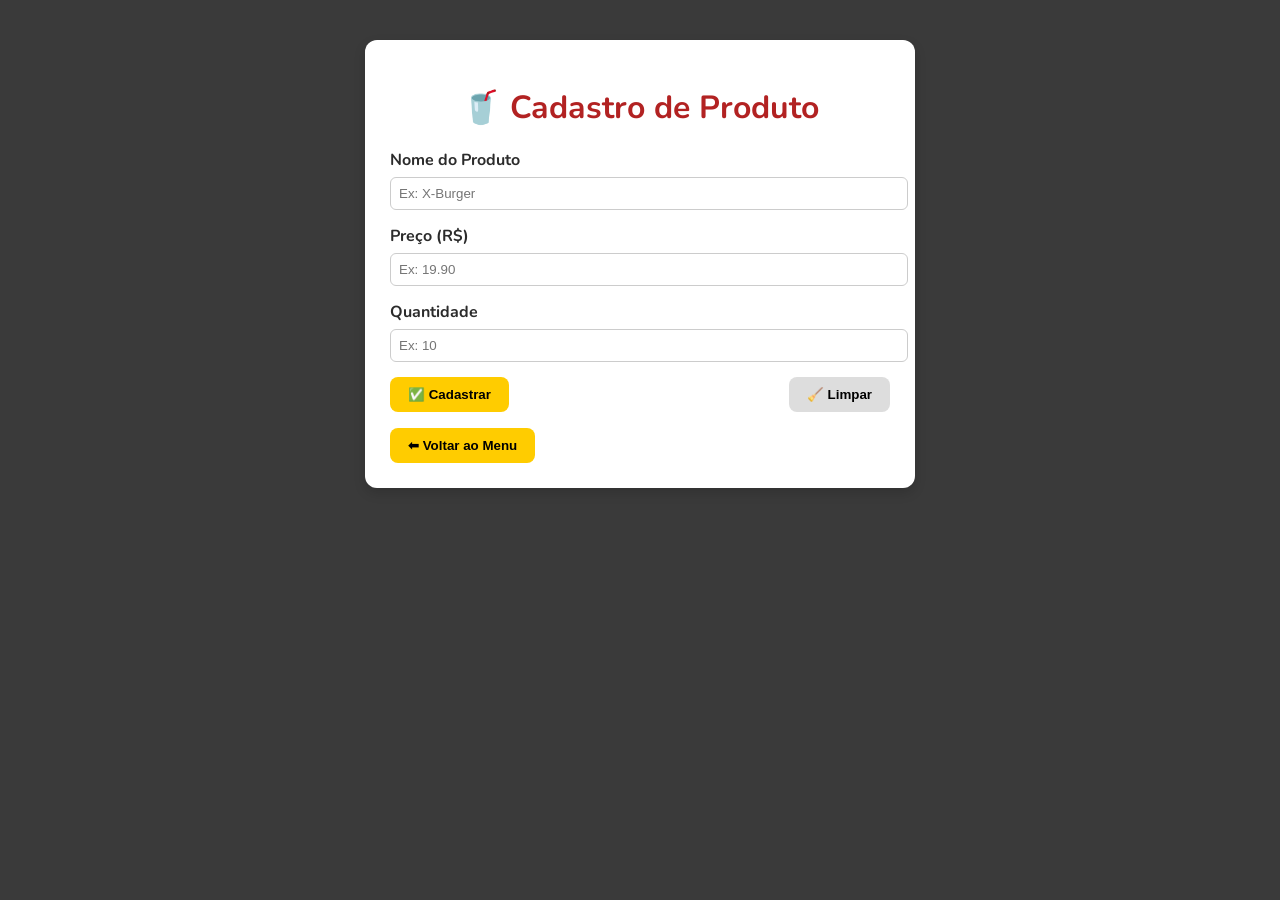
<file: src/main/resources/static/cadastrar-produtos.html>
<!DOCTYPE html>
<html lang="pt-br">
<head>
  <meta charset="UTF-8">
  <title>Cadastro de Produto</title>
  <link href="https://fonts.googleapis.com/css2?family=Nunito:wght@600;700&display=swap" rel="stylesheet">
  <link rel="stylesheet" href="css/stylecadastro.css">
</head>
<body>
  <div class="container">
    <h1>🥤 Cadastro de Produto</h1>

    <form id="formCadastro">
      <div class="form-group">
        <label for="nome">Nome do Produto</label>
        <input type="text" id="nome" placeholder="Ex: X-Burger">
      </div>

      <div class="form-group">
        <label for="preco">Preço (R$)</label>
        <input type="text" id="preco" step="0.01" placeholder="Ex: 19.90">
      </div>

      <div class="form-group">
        <label for="quantidade">Quantidade</label>
        <input type="number" id="quantidade" placeholder="Ex: 10">
      </div>

      <div class="actions">
        <button type="submit" class="btn">✅ Cadastrar</button>
        <button type="reset" class="btn btn-secundario">🧹 Limpar</button>
      </div>
    </form>

    <!-- Mensagem de sucesso/erro -->
    <p id="mensagem" class="mensagem"></p>
    <button class="btn" onclick="window.location.href = 'index.html'">⬅ Voltar ao Menu</button>
  </div>

  <script src="js/scriptcadastro.js"></script>
</body>
</html>
</file>
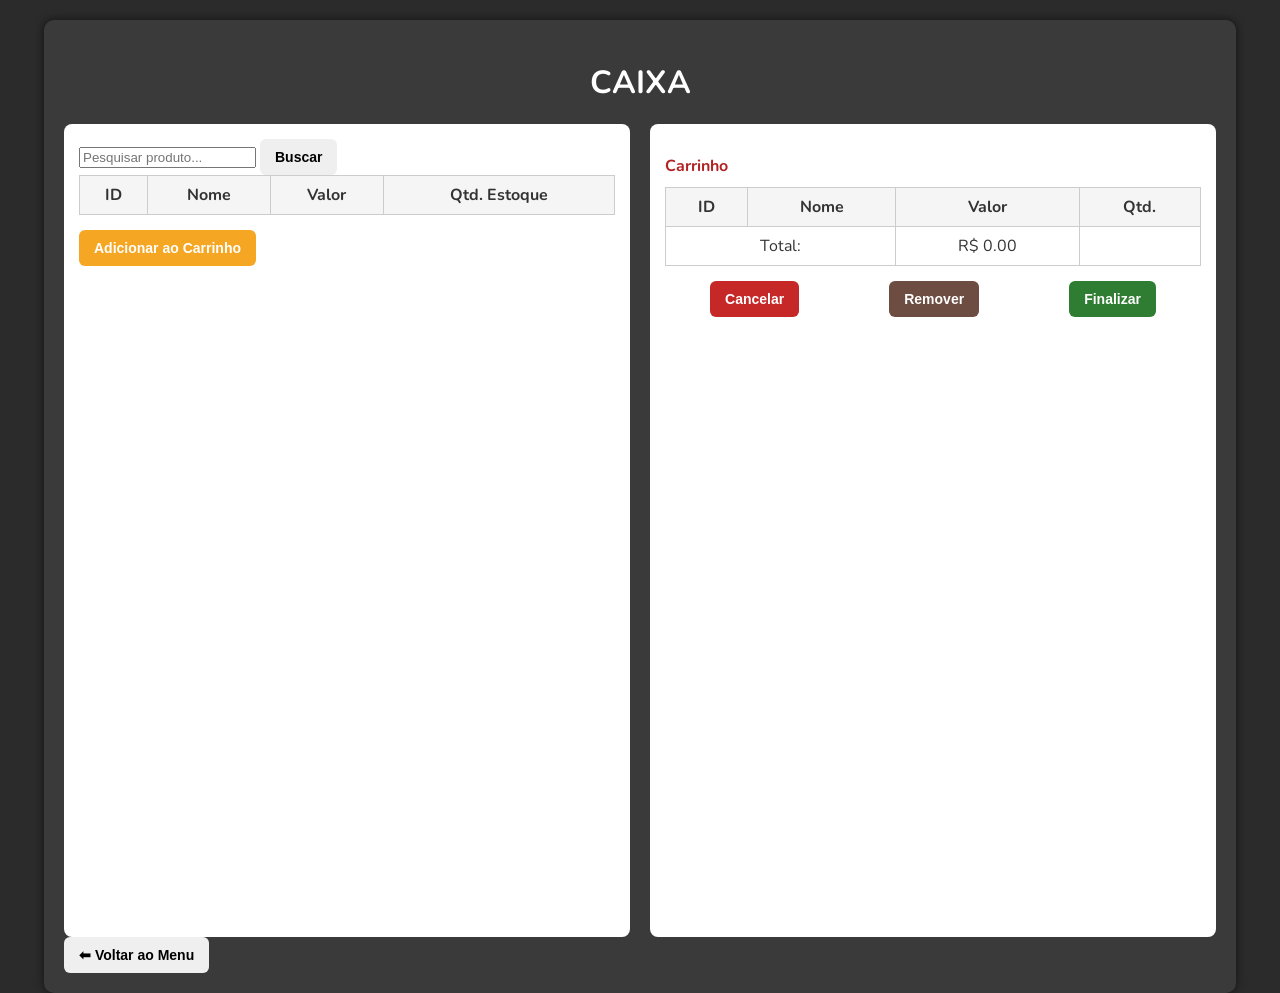
<file: src/main/resources/static/caixa.html>
<!DOCTYPE html>
<html lang="pt-br">
    <head>
        <meta charset="UTF-8">
        <title>Caixa - BK Style</title>
        <link href="https://fonts.googleapis.com/css2?family=Nunito:wght@600;700&display=swap" rel="stylesheet">
        <link rel="stylesheet" href="css/stylecaixa.css">
    </head>
    <body>
        <div class="container">
            <h1>CAIXA</h1>
            <div class="tables">
                <!-- Tabela da esquerda -->
                <div class="table-box">
                    <input type="text" id="search" placeholder="Pesquisar produto...">
                    <button id="btnSearch" class="btn btn-search">Buscar</button>
                    <table id="table-produtos">
                        <thead>
                            <tr>
                                <th>ID</th>
                                <th>Nome</th>
                                <th>Valor</th>
                                <th>Qtd. Estoque</th>
                            </tr>
                        </thead>
                        <tbody>
                            <!-- Os produtos serão adicionados aqui pelo JavaScript -->
                        </tbody>
                    </table>
                    <button id="btnAdd" class="btn btn-add">Adicionar ao Carrinho</button>
                </div>

                <!-- Tabela da direita -->
                <div class="table-box">
                    <h3>Carrinho</h3>
                    <table id="table-carrinho">
                        <thead>
                            <tr>
                                <th>ID</th>
                                <th>Nome</th>
                                <th>Valor</th>
                                <th>Qtd.</th>
                            </tr>
                        </thead>
                        <tbody>
                            <!-- Itens adicionados pelo JavaScript -->
                        </tbody>
                        <tfoot>
                            <tr>
                                <td colspan="2">Total:</td>
                                <td id="valorTotal">R$ 0,00</td>
                                <td></td>
                            </tr>
                        </tfoot>
                    </table>

                    <div class="actions">
                        <button id="btnCancel" class="btn btn-cancel">Cancelar</button>
                        <button id="btnRemove" class="btn btn-remove">Remover</button>
                        <button id="btnFinish" class="btn btn-finish">Finalizar</button>
                    </div>
                </div>
            </div>
            <button class="btn" onclick="window.location.href = 'index.html'">⬅ Voltar ao Menu</button>
        </div>
        <script src="js/scriptcaixa.js"></script>
    </body>
</html>
</file>
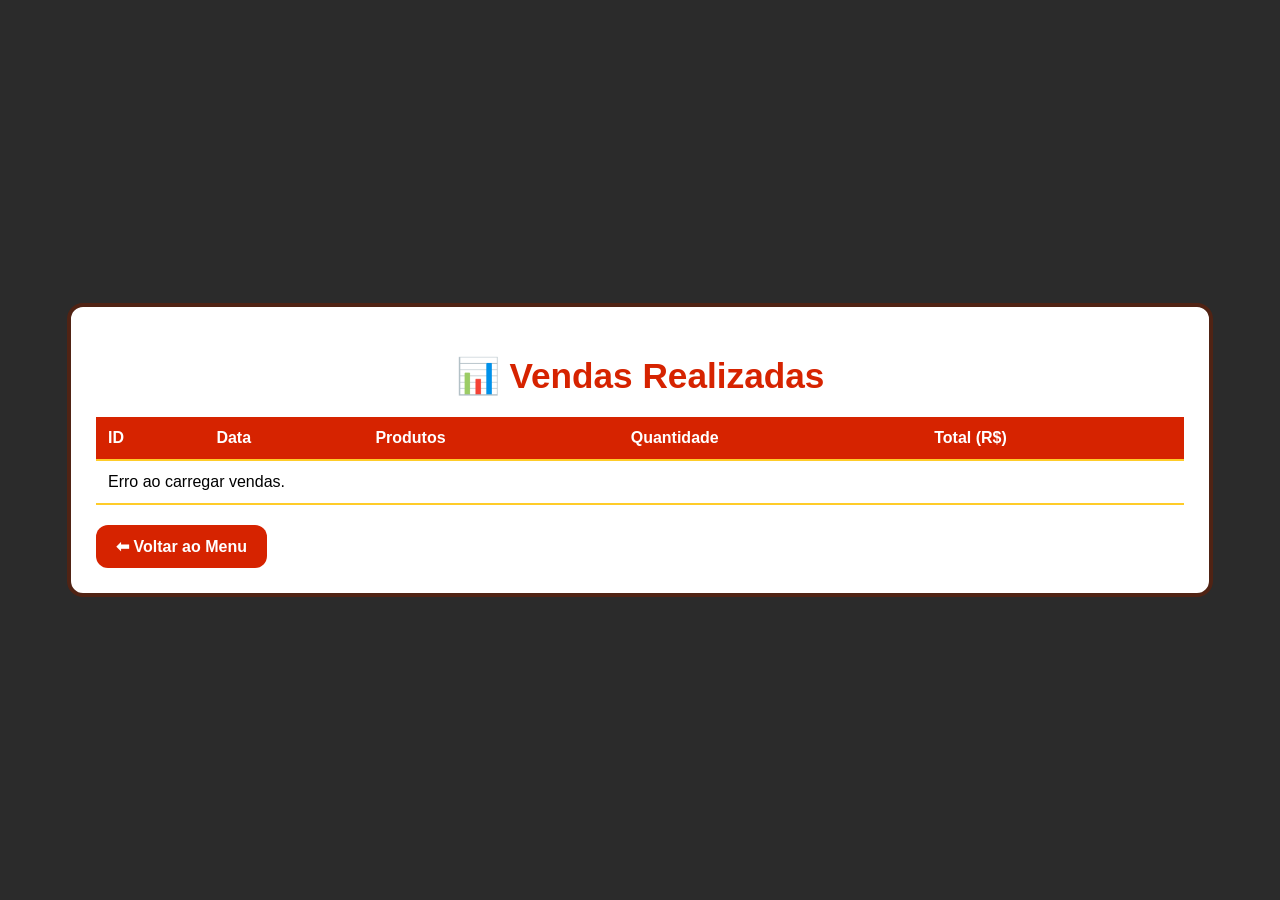
<file: src/main/resources/static/vendas.html>
<!DOCTYPE html>
<html lang="pt-BR">
<head>
    <meta charset="UTF-8">
    <title>Listagem de Vendas</title>
    <link rel="stylesheet" href="css/stylelistar.css"> <!-- mantém o mesmo estilo -->
</head>
<body>
    <div class="container">
        <h1>📊 Vendas Realizadas</h1>

        <table>
            <thead>
                <tr>
                    <th>ID</th>
                    <th>Data</th>
                    <th>Produtos</th>
                    <th>Quantidade</th>
                    <th>Total (R$)</th>
                </tr>
            </thead>
            <tbody id="tabela-vendas">
                <!-- preenchido via JS -->
            </tbody>
        </table>

        <div class="acoes">
            <button class="btn" onclick="window.location.href='index.html'">⬅ Voltar ao Menu</button>
        </div>
    </div>

    <script src="js/scriptvendas.js"></script>
</body>
</html>
</file>
<file: src/main/resources/static/css/stylecadastro.css>
body {
  font-family: 'Nunito', sans-serif;
  background-color: #3a3a3a;
  color: #2b2b2b;
  margin: 0;
  padding: 0;
}

.container {
  max-width: 500px;
  margin: 40px auto;
  background: #fff;
  padding: 25px;
  border-radius: 12px;
  box-shadow: 0px 5px 12px rgba(0,0,0,0.15);
}

h1 {
  text-align: center;
  margin-bottom: 20px;
  color: #b22222;
}

.form-group {
  margin-bottom: 15px;
}

label {
  display: block;
  margin-bottom: 6px;
  font-weight: bold;
}

input {
  width: 100%;
  padding: 8px;
  border-radius: 6px;
  border: 1px solid #ccc;
}

.actions {
  display: flex;
  justify-content: space-between;
  margin-top: 15px;
}

.btn {
  background: #ffcc00;
  border: none;
  padding: 10px 18px;
  border-radius: 8px;
  cursor: pointer;
  font-weight: bold;
}

.btn:hover {
  background: #e6b800;
}

.btn-secundario {
  background: #ddd;
}

#mensagem {
  margin-top: 15px;
  font-weight: bold;
  text-align: center;
}
</file>
<file: src/main/resources/static/css/stylecaixa.css>
body {
      font-family: 'Nunito', sans-serif;
      margin: 0;
      background-color: #2b2b2b;
      color: #fff;
    }

    .container {
      width: 90%;
      margin: auto;
      margin-top: 20px;
      padding: 20px;
      background-color: #3a3a3a;
      border-radius: 10px;
      box-shadow: 0 0 10px rgba(0,0,0,0.6);
    }

    h1 {
      text-align: center;
      font-size: 2rem;
      margin-bottom: 20px;
      font-weight: bold;
      color: #fff;
    }

    .tables {
      display: flex;
      justify-content: space-between;
      gap: 20px;
    }
    
    .search {
      width: 200px;
      padding: 12px;
      border: 2px solid #502314;
      border-radius: 10px;
      font-size: 1rem;
    }

    .table-box {
      flex: 1;
      height: 783px;
      background-color: #fff;
      border-radius: 8px;
      padding: 15px;
      color: #333;
    }

    .table-box h3 {
      margin-bottom: 10px;
      color: #b22222;
      font-size: 1rem;
    }

    table {
      width: 100%;
      border-collapse: collapse;
      margin-bottom: 15px;
    }

    th, td {
      border: 1px solid #ccc;
      padding: 8px;
      text-align: center;
    }

    th {
      background-color: #f5f5f5;
      font-weight: bold;
    }

    /* Botões estilo BK */
    .btn {
      border: none;
      padding: 10px 15px;
      font-size: 14px;
      border-radius: 6px;
      cursor: pointer;
      font-weight: bold;
      transition: 0.3s;
    }

    .btn-add {
      background-color: #f5a623; /* laranja */
      color: #fff;
    }

    .btn-add:hover {
      background-color: #e6951a;
    }

    .btn-cancel {
      background-color: #c62828; /* vermelho BK */
      color: #fff;
    }

    .btn-cancel:hover {
      background-color: #a71d1d;
    }

    .btn-remove {
      background-color: #6d4c41; /* marrom */
      color: #fff;
    }

    .btn-remove:hover {
      background-color: #5a3c33;
    }

    .btn-finish {
      background-color: #2e7d32; /* verde */
      color: #fff;
    }

    .btn-finish:hover {
      background-color: #256628;
    }

    .actions {
      display: flex;
      justify-content: space-around;
      margin-top: 15px;
    }
    
    .selected {
    background-color: #d3d3d3; /* Cor de fundo para linha selecionada */
    }
</file>
<file: src/main/resources/static/css/stylelistar.css>
body {
      font-family: 'Nunito', sans-serif;
      background: #2b2b2b;
      margin: 0;
      padding: 0;
      display: flex;
      justify-content: center;
      align-items: center;
      min-height: 100vh;
    }

    .container {
      width: 85%;
      background: #fff;
      padding: 25px;
      border-radius: 16px;
      border: 4px solid #502314;
    }

    h1 {
      text-align: center;
      color: #d62300;
      font-size: 2.2rem;
      margin-bottom: 20px;
    }

    .filter {
      margin-bottom: 15px;
    }

    .filter input {
      width: 98.2%;
      padding: 12px;
      border: 2px solid #502314;
      border-radius: 10px;
      font-size: 1rem;
    }

    table {
      width: 100%;
      border-collapse: collapse;
      margin-bottom: 20px;
    }

    table th, table td {
      padding: 12px;
      border-bottom: 2px solid #ffcc29;
      text-align: left;
      font-size: 1rem;
    }

    table th {
      background: #d62300;
      color: #fff;
    }

    table tr:nth-child(even) {
      background: #fff5e1;
    }

    .actions {
      text-align: right;
    }

    .btn {
      background: #d62300;
      color: white;
      border: none;
      padding: 12px 20px;
      border-radius: 12px;
      cursor: pointer;
      font-size: 1rem;
      font-weight: bold;
      transition: transform 0.2s;
    }

    .btn:hover {
      background: #b81d00;
      transform: scale(1.05);
    }
    
    .selected {
    background-color: #d3d3d3 !important; /* Cor de fundo para linha selecionada */
    }
</file>
